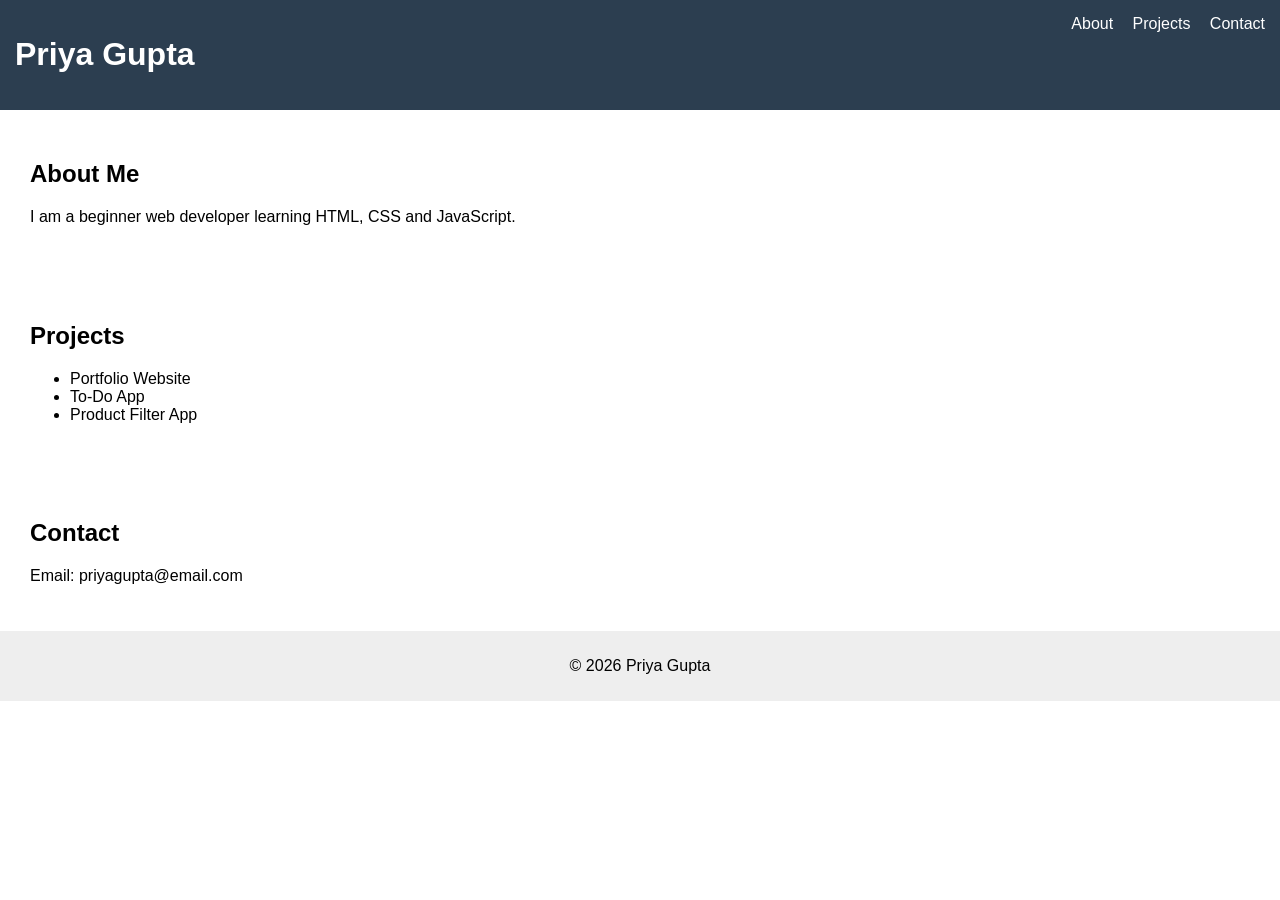
<file: index.html>
<!DOCTYPE html>
<html lang="en">
<head>
  <meta charset="UTF-8">
  <title>My Portfolio</title>
  <link rel="stylesheet" href="style.css">
</head>
<body>

<header>
  <h1>Priya Gupta</h1>
  <nav>
    <a href="#about">About</a>
    <a href="#projects">Projects</a>
    <a href="#contact">Contact</a>
  </nav>
</header>

<section id="about">
  <h2>About Me</h2>
  <p>I am a beginner web developer learning HTML, CSS and JavaScript.</p>
</section>

<section id="projects">
  <h2>Projects</h2>
  <ul>
    <li>Portfolio Website</li>
    <li>To-Do App</li>
    <li>Product Filter App</li>
  </ul>
</section>

<section id="contact">
  <h2>Contact</h2>
  <p>Email: priyagupta@email.com</p>
</section>

<footer>
  <p>© 2026 Priya Gupta</p>
</footer>

</body>
</html>
</file>
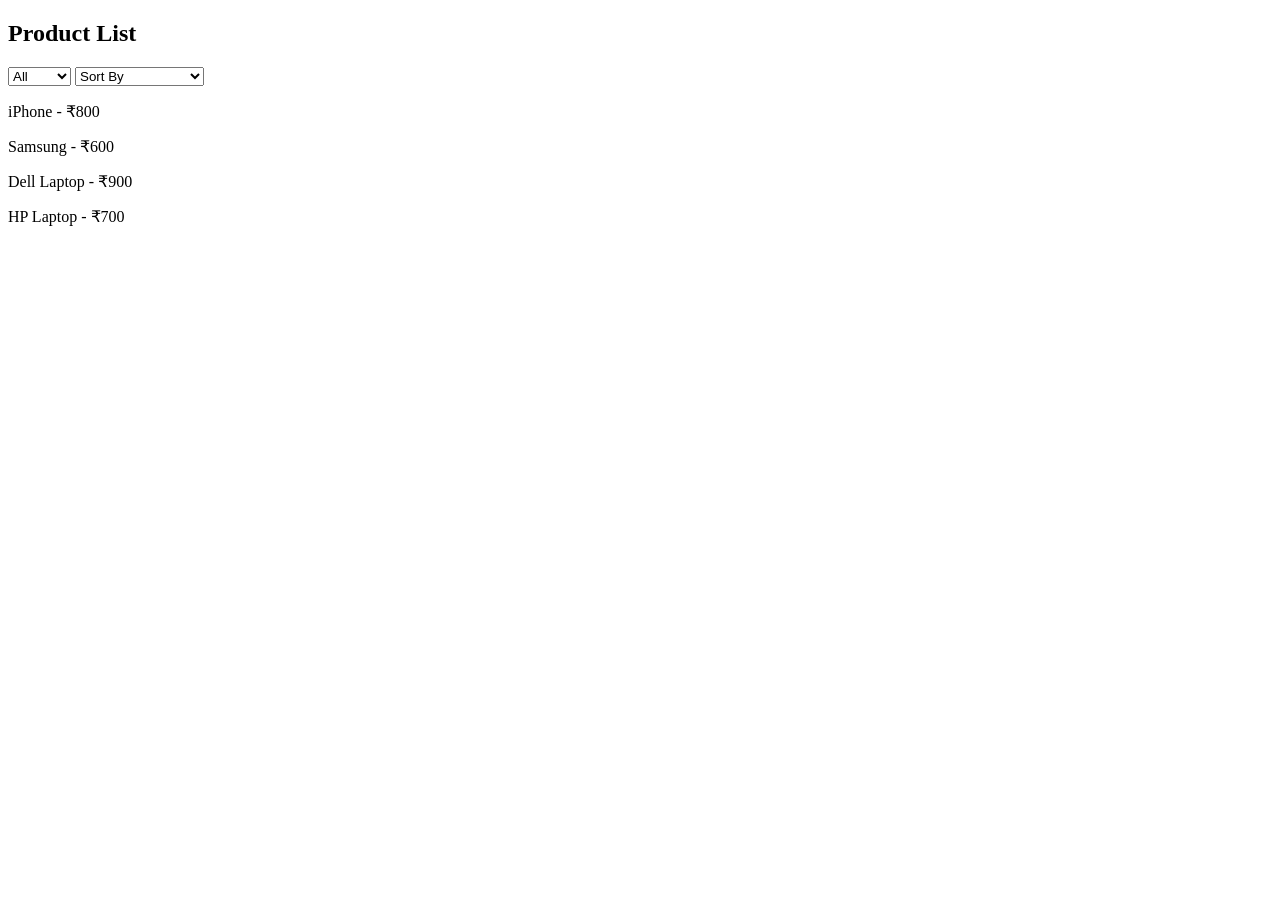
<file: products.html>
<!DOCTYPE html>
<html>
<head>
  <title>Products</title>
</head>
<body>

<h2>Product List</h2>

<select id="filter" onchange="displayProducts()">
  <option value="all">All</option>
  <option value="mobile">Mobile</option>
  <option value="laptop">Laptop</option>
</select>

<select id="sort" onchange="displayProducts()">
  <option value="default">Sort By</option>
  <option value="low">Price Low → High</option>
  <option value="high">Price High → Low</option>
</select>

<div id="productList"></div>

<script src="products.js"></script>
</body>
</html>
</file>
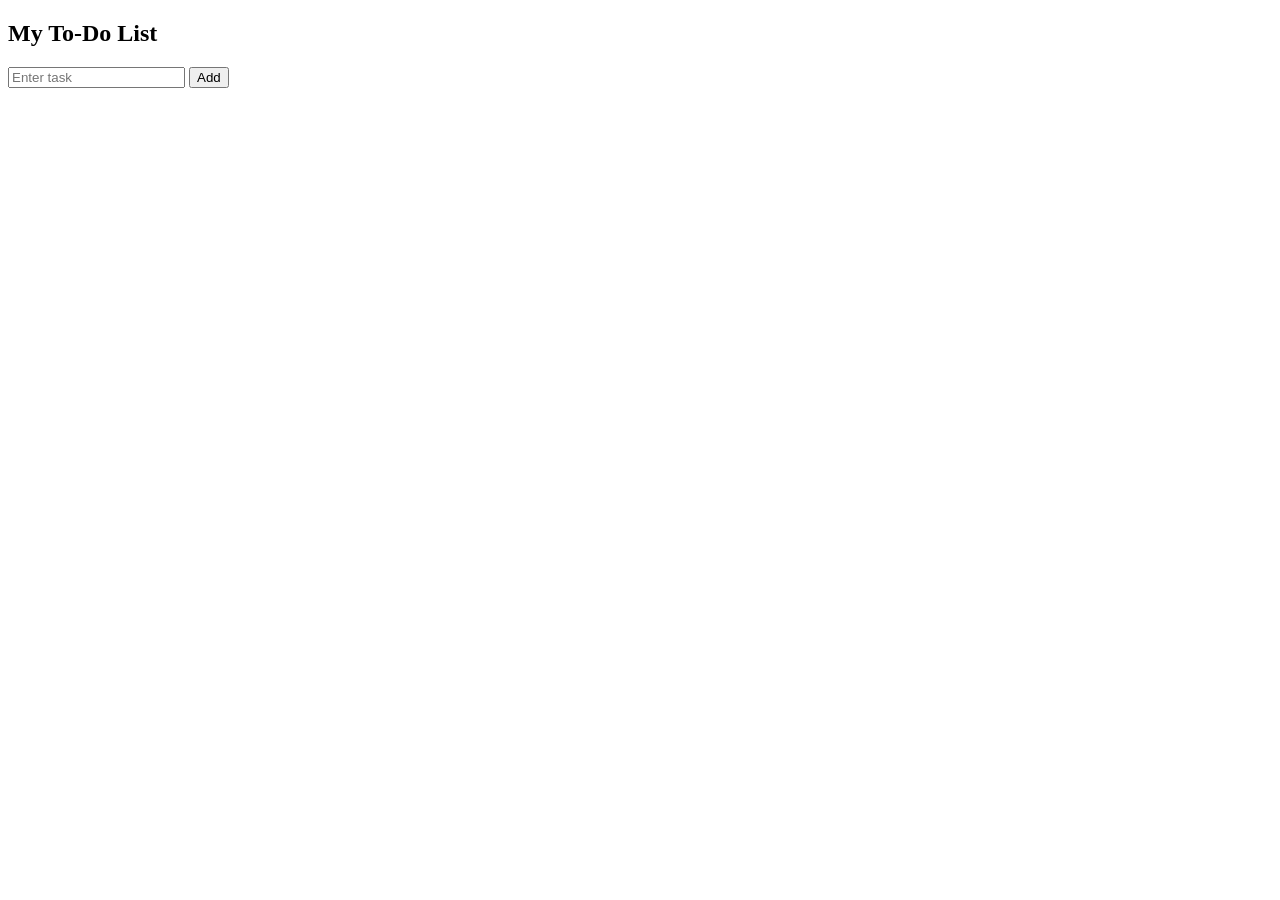
<file: todo.html>
<!DOCTYPE html>
<html>
<head>
  <title>To-Do App</title>
</head>
<body>

<h2>My To-Do List</h2>

<input type="text" id="taskInput" placeholder="Enter task">
<button onclick="addTask()">Add</button>

<ul id="taskList"></ul>

<script src="todo.js"></script>
</body>
</html>
</file>
<file: style.css>
body {
  font-family: Arial;
  margin: 0;
}

header {
  background: #2c3e50;
  color: white;
  padding: 15px;
  display: flex;
  justify-content: space-between;
}

nav a {
  color: white;
  margin-left: 15px;
  text-decoration: none;
}

section {
  padding: 30px;
}

footer {
  text-align: center;
  background: #eee;
  padding: 10px;
}
</file>
